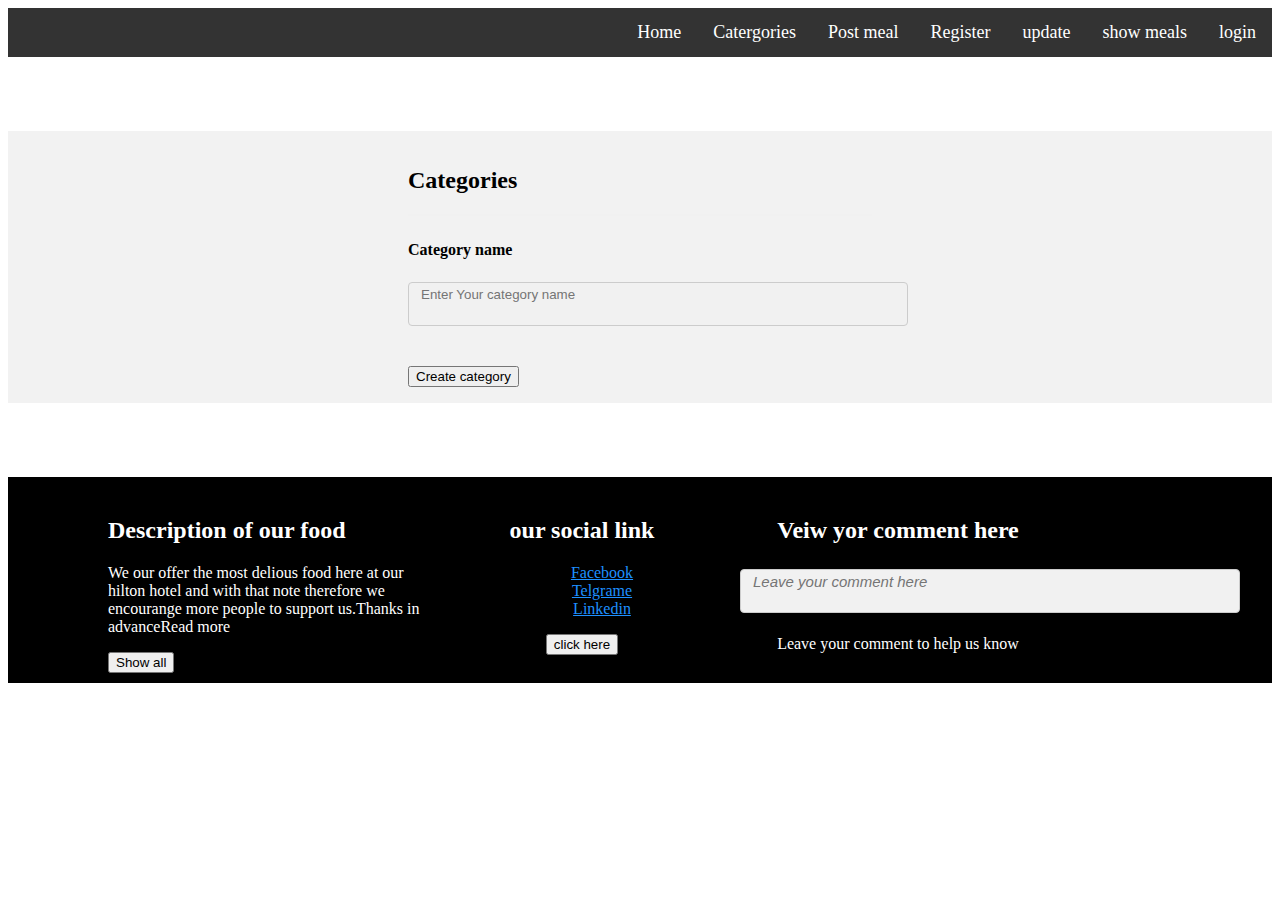
<file: category.html>
<!doctype html>
<html>
<head>
	<title>category page</title>
	<link rel="stylesheet" type="text/css" href="css/stylesheet.css">
</head>
<body>

 <!--navbar-->
   <div class="navbar">
   <div class="bad">
      <a href="login.html">login</a>
      <a href="show.html">show  meals</a>
      <a href="update.html">update</a>
     <a href="register.html">Register</a>
     <a href="post.html">Post meal</a>
      <a href="category.html">Catergories</a>
     <a class="active" href="index.html">Home</a>
     </div>  
    </div>
    <br>
    <br>
    <br>
   	<!--navbar-->

<div class="richard">

<form action="action_page.php">
  <div id ="container">
    <h2>Categories</h2>
    <hr>
  
   <label for="category name"><b>Category name</b></label><br><br>
    <input type="text" placeholder="Enter Your category name" name="Category" required><br><br>


     <button type="submit" class="postbtn">Create category</button>

    </div>
	
</form>
</div>
	
</div>

<!--footer goes here-->

 <br>
 <br>
 <br>
   <div id="footer">


   <div class="footer-description">
    <h2>Description of our food</h2>
    <p>We our offer the most delious food here at our hilton hotel and with that note therefore we encourange more people to support us.Thanks in advance<span><a href="#"></a style="color: white">Read more</span> </p><button type="btn btn-info">Show all</button>
      
   </div>

   <div class="footer-link">
   <center>
     <h2>our social link</h2>
     <ul>
       <li><a  href="#">Facebook</a></li>
      <li><a  href="#">Telgrame</a></li>
       <li><a  href="#">Linkedin</a></li>
     </ul>
     <button type="btn btn-success">click here</button>
   </center>
     
   </div> 

   <div class="footer-search">
     <center>
       <h2>Veiw yor comment here</h2>
       <input type="text" name="subs" placeholder="Leave your comment here" class="subs">
       <p class="subs-p"> Leave your comment to help us know</p>
     </center>
     
   </div>
     
   
     
   </div> 
<!--footer goes here--> 

</body>
</html>
</file>
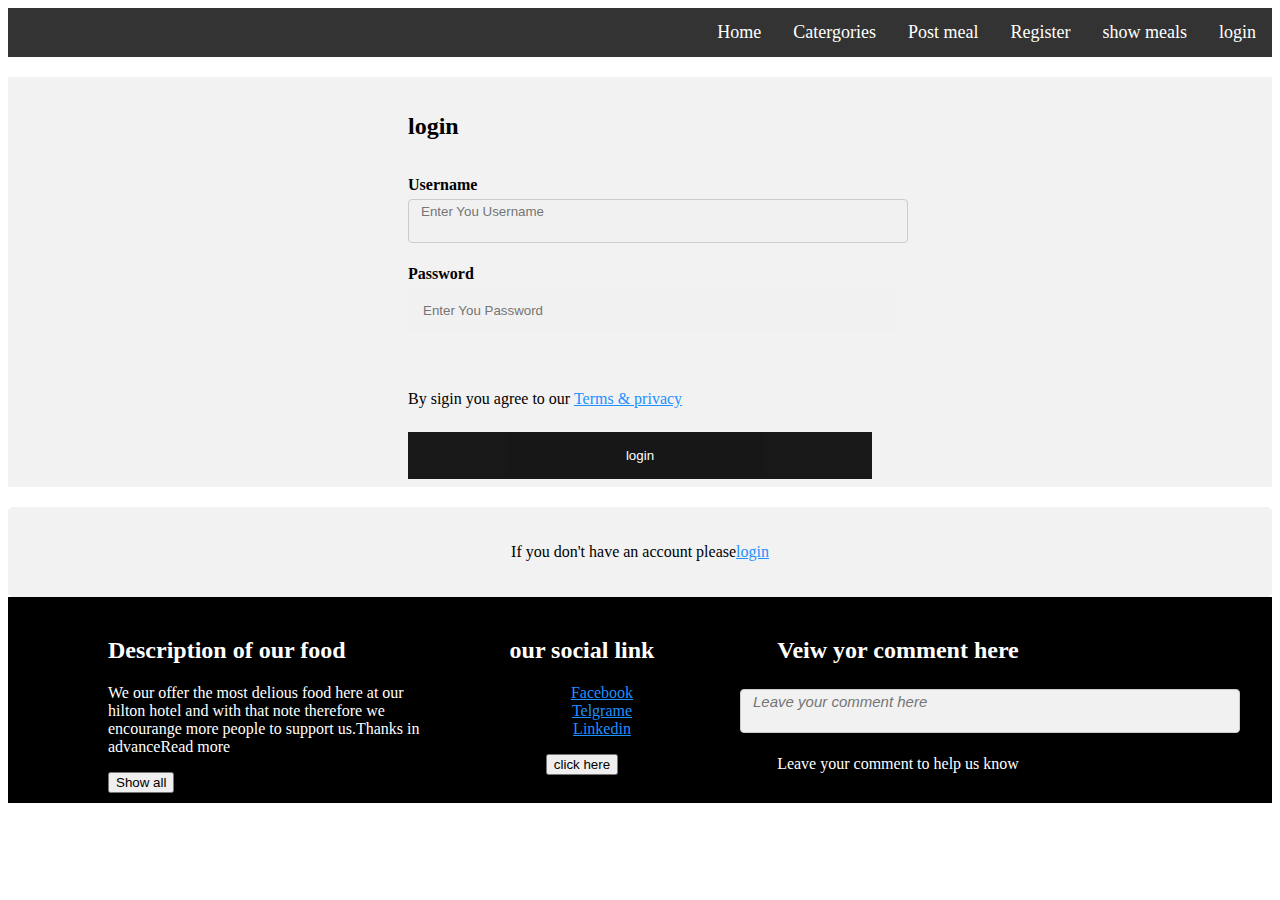
<file: login.html>
<!doctype html>

<head>
	<title>login page</title>
	<link rel="stylesheet" type="text/css" href="css/stylesheet.css">
</head>
<body>

 <!--navbar-->
   <div class="navbar">
   <div class="bad">
      <a href="login.html">login</a>
      <a href="show.html">show  meals</a>
     <a href="register.html">Register</a>
     <a href="post.html">Post meal</a>
      <a href="cotegory.html">Catergories</a>
     <a class="active" href="index.html">Home</a>
     </div>  
    </div>
   	<!--navbar-->
<!--==============log in page====================-->
<form action="action-page.php">
 <div id ="container">
    <h2>login</h2>
 </div>

<div class="top">
 <label for="uname"><b>Username</b></label>
 <input  type="text" placeholder="Enter You Username" name="photos" required>
	
  <label for="psw"><b>Password</b></label>
 <input type="password" placeholder="Enter You Password" name="psw" required>

  <hr>

    <p>By sigin you agree to our <a href="#">Terms & privacy</a></p>
    <button type="submit" class="registerbtn">login</button>
    
    
</div>
</form>
  <div class="container signin">
    <P>If you don't have an account please<a href="register.html">login</a></P>
   	
   </div>


<!--footer goes here-->

 
   <div id="footer">


   <div class="footer-description">
    <h2>Description of our food</h2>
    <p>We our offer the most delious food here at our hilton hotel and with that note therefore we encourange more people to support us.Thanks in advance<span><a href="#"></a style="color: white">Read more</span> </p><button type="btn btn-info">Show all</button>
      
   </div>

   <div class="footer-link">
   <center>
     <h2>our social link</h2>
     <ul>
       <li><a  href="#">Facebook</a></li>
      <li><a  href="#">Telgrame</a></li>
       <li><a  href="#">Linkedin</a></li>
     </ul>
     <button type="btn btn-success">click here</button>
   </center>
     
   </div> 

   <div class="footer-search">
     <center>
       <h2>Veiw yor comment here</h2>
       <input type="text" name="subs" placeholder="Leave your comment here" class="subs">
       <p class="subs-p"> Leave your comment to help us know</p>
     </center>
     
   </div>
     
   
     
   </div> 
<!--footer goes here--> 


  

 


     
   
<!--footer goes here--> 

</body>
</html>
</file>
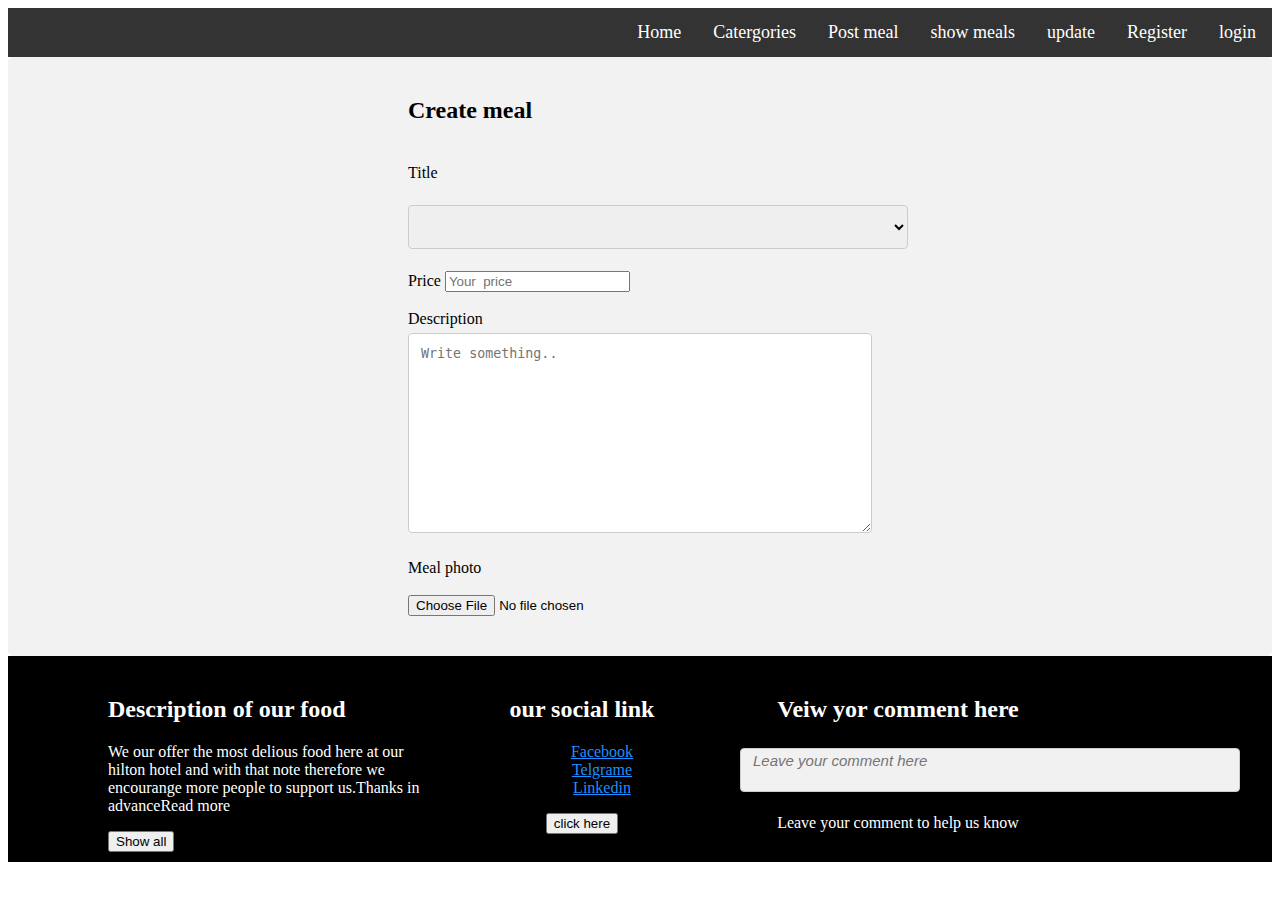
<file: post.html>
<!doctype html>
<html>
<head>
	<title>post page</title>
	<link rel="stylesheet" type="text/css" href="css/stylesheet.css">
</head>
<body>

 <!--navbar-->
   <div class="navbar">
   <div class="bad">
      <a href="login.html">login</a>
     <a href="register.html">Register</a>
     <a href="update.html">update</a>
     <a href="show.html">show  meals</a>
      <a href="post.html">Post meal</a>
      <a href="category.html">Catergories</a>
     <a class="active" href="index.html">Home</a>
     </div>  
    </div>
   	<!--navbar-->

  <div class="container">
  <h2> Create meal</h2>
   <form action="action_page.php" action="method">
    <label for="title">Title</label><br><br>
    <select>
    <option value="Beef and Rice">Beef and Rice</option>
     <option value="Meat and Banana"> Meat and Banana</option>
     <option value="Irish Potato">Irish Potato</option>
      <option value="Hot Tea">Hot Tea</option>
      <option value="Warm subs">Warm soup</option>
      <option value="Hot soup">Hot soup</option>
     <option value="Pork">Pork</option>
     <option value="Fruits">Fruits</option>
     <option value="Beans and Chapat">Beans and Chapat</option>
     <option value="Vegatables">Vegatables</option>
     <option value="Hot soup and millet">Hot soup and millet</option>
 </select>

   	<label for="price">Price</label>
    <input type="number" id="price" name="price" placeholder="Your  price"><br><br>


     <label for="description">Description</label>
    <textarea id="description" name="description" placeholder="Write something.." style="height:200px; width: 100%;"></textarea>

    <label for="text">Meal photo</label><br><br>
    <input type="file" value="post">
   </form>
  	
  </div>


<!--footer goes here-->

 
   <div id="footer">


   <div class="footer-description">
    <h2>Description of our food</h2>
    <p>We our offer the most delious food here at our hilton hotel and with that note therefore we encourange more people to support us.Thanks in advance<span><a href="#"></a style="color: white">Read more</span> </p><button type="btn btn-info">Show all</button>
      
   </div>

   <div class="footer-link">
   <center>
     <h2>our social link</h2>
     <ul>
       <li><a  href="#">Facebook</a></li>
      <li><a  href="#">Telgrame</a></li>
       <li><a  href="#">Linkedin</a></li>
     </ul>
     <button type="btn btn-success">click here</button>
   </center>
     
   </div> 

   <div class="footer-search">
     <center>
       <h2>Veiw yor comment here</h2>
       <input type="text" name="subs" placeholder="Leave your comment here" class="subs">
       <p class="subs-p"> Leave your comment to help us know</p>
     </center>
     
   </div>
     
   
     
   </div> 
<!--footer goes here--> 


</body>
</html>
</file>
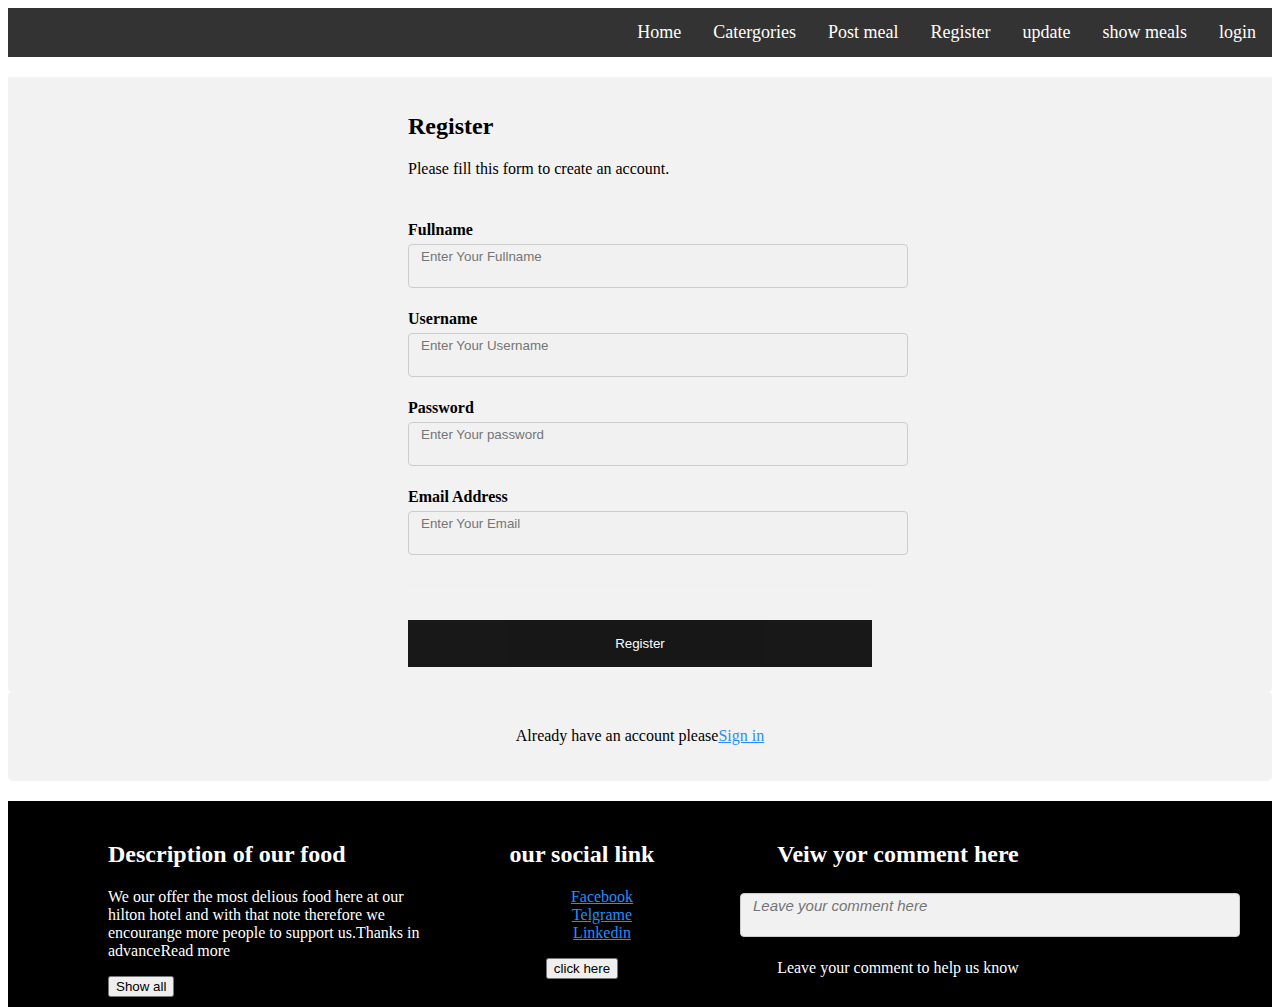
<file: register.html>
<!doctype html>
<html>
<head>
	<title>register form</title>
	<link rel="stylesheet" type="text/css" href=" css/stylesheet.css">
</head>
<body>

   <!--navbar-->
   <div class="navbar">
   <div class="bad">
      <a href="login.html">login</a>
      <a href="show.html">show  meals</a>
      <a href="update.html">update</a>
     <a href="register.html">Register</a>
     <a href="post.html">Post meal</a>
      <a href="category.html">Catergories</a>
     <a class="active" href="index.html">Home</a>
     </div>  
    </div>

      <!--======================register========================-->
  <form action="action_page.php">
   <div id ="container">
    <h2>Register</h2>
    <p>Please fill this form to create an account.</p>
    <hr>
     <label for="Fullname"><b>Fullname</b></label>
    <input type="text" placeholder="Enter Your Fullname" name="Email" required>

    <label for="Username"><b>Username</b></label>
    <input type="text" placeholder="Enter Your Username" name="Username" required>
   	
   <label for="pwd"><b>Password</b></label>
    <input type="text" placeholder="Enter Your password" name="pwd" required>

    <label for="Email"><b>Email Address</b></label>
    <input type="text" placeholder="Enter Your Email" name="Email" required>

    <hr>

     <button type="submit" class="registerbtn">Register</button>
   </div>

   <div class="container signin">
    <P>Already have an account please<a href="login.html">Sign in</a></P>
   	
   </div>
  	
  </form>

     <!--======================register========================-->


<!--footer goes here-->

 
   <div id="footer">


   <div class="footer-description">
    <h2>Description of our food</h2>
    <p>We our offer the most delious food here at our hilton hotel and with that note therefore we encourange more people to support us.Thanks in advance<span><a href="#"></a style="color: white">Read more</span> </p><button type="btn btn-info">Show all</button>
      
   </div>

   <div class="footer-link">
   <center>
     <h2>our social link</h2>
     <ul>
       <li><a  href="#">Facebook</a></li>
      <li><a  href="#">Telgrame</a></li>
       <li><a  href="#">Linkedin</a></li>
     </ul>
     <button type="btn btn-success">click here</button>
   </center>
     
   </div> 

   <div class="footer-search">
     <center>
       <h2>Veiw yor comment here</h2>
       <input type="text" name="subs" placeholder="Leave your comment here" class="subs">
       <p class="subs-p"> Leave your comment to help us know</p>
     </center>
     
   </div>
     
   
     
   </div> 
<!--footer goes here--> 
</body>
</html>
</file>
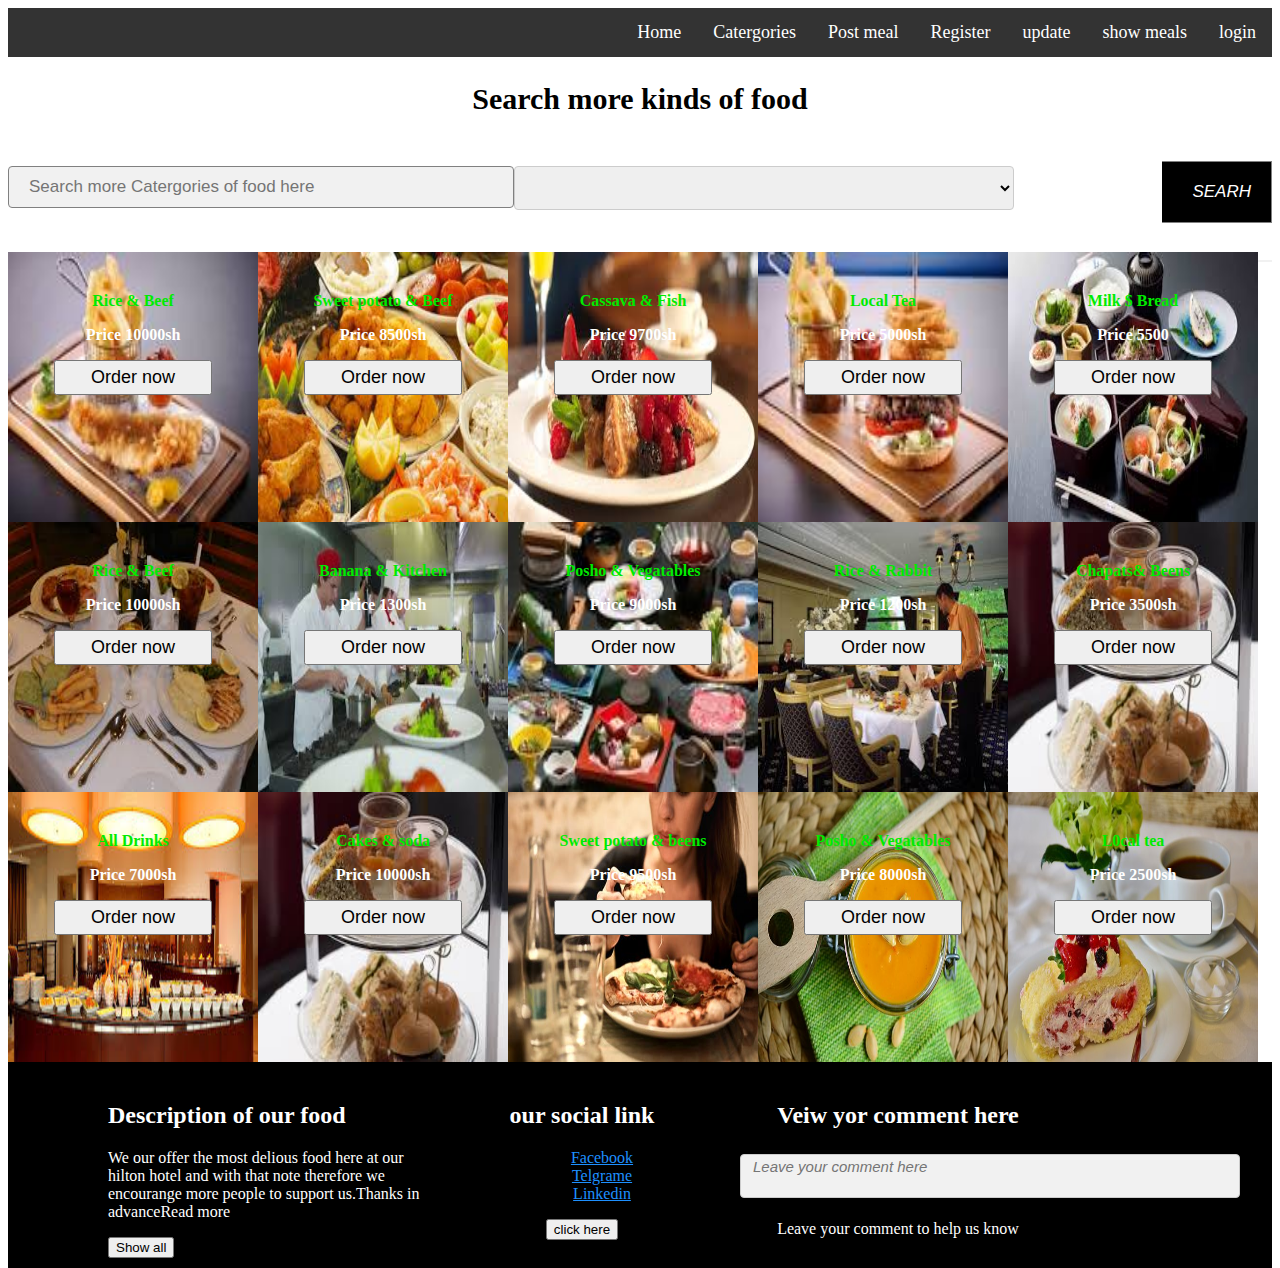
<file: show.html>
<!doctype html>
<html>
<head>
	<title> View page</title>
	<link rel="stylesheet" type="text/css" href="css/stylesheet.css">
</head>
<body>

 <!--navbar-->
   <div class="navbar">
   <div class="bad">
      <a href="login.html">login</a>
      <a href="show.html">show  meals</a>
      <a href="update.html">update</a>
     <a href="register.html">Register</a>
      <a href="post.html">Post meal</a>
      <a href="category.html">Catergories</a>
     <a class="active" href="index.html">Home</a>
     </div>  
    </div>
   	<!--navbar-->

<!--============view page=============-->
 <!-- offer section-->

<div id="heading">
  <h2>Search more kinds of food</h2>
  
</div>




 <!-- offer section-->

<form class="example" action="action_page.php">
 <input type="text" placeholder="Search more Catergories of food here" name="search">
 <button type="submit"><i class="fa fa-search">SEARH</i></button>
 
 <select>
   <option value="beef and Rice">Beef and Rice</option>
     <option value="meat and Banana"> Meat and Banana</option>
     <option value="irish Potato">Irish Potato</option>
      <option value="hot Tea">Hot Tea</option>
      <option value="warm subs">Warm soup</option>
      <option value="hot soup">Hot soup</option>
     <option value="pork">Pork</option>
     <option value="pruits">Fruits</option>
     <option value="beans and Chapat">Beans and Chapat</option>
     <option value="vegatables">Vegatables</option>
     <option value="hot soup and millet">Hot soup and millet</option>
 </select>
  </form>

<!--meal cards-->
 

<!--first meal-->
 <div class="food">
   <img src=" img/2.jpeg" >
   <div class="food-m">
   <div class="food-mt">
     <p>Rice & Beef</p>
     <P style="color: #fff;font-weight: bold;"> Price 10000sh</P>
     <input type="button" value="Order now">
     
   </div>
     
   </div>
 </div>


<!--2 meal-->
  <div class="food">
   <img src=" img/11.jpeg" >
   <div class="food-m">
   <div class="food-mt">
     <p>Sweet potato & Beef</p>
     <P style="color: #fff;font-weight: bold;"> Price 8500sh</P>
     <input type="button" value="Order now">
     
   </div>
     
   </div>
 </div>

<!--3rd meal-->

  <div class="food">
   <img src=" img/12.jpeg" >
   <div class="food-m">
   <div class="food-mt">
     <p>Cassava & Fish</p>
     <P style="color: #fff;font-weight: bold;"> Price 9700sh</P>
     <input type="button" value="Order now">
     
   </div>
     
   </div>
 </div>

 <!--4 meal-->


  <div class="food">
   <img src=" img/1.jpeg" >
   <div class="food-m">
   <div class="food-mt">
     <p>Local Tea</p>
     <P style="color: #fff;font-weight: bold;"> Price 5000sh</P>
     <input type="button" value="Order now">
     
   </div>
     
   </div>
 </div>

<!--5 meal-->

  <div class="food">
   <img src=" img/14.jpeg" >
   <div class="food-m">
   <div class="food-mt">
     <p>Milk $ Bread</p>
     <P style="color: #fff;font-weight: bold;"> Price 5500</P>
     <input type="button" value="Order now">
     
   </div>
     
   </div>
 </div>

 <!--6 meal-->

  <div class="food">
   <img src=" img/16.jpeg" >
   <div class="food-m">
   <div class="food-mt">
     <p>Rice & Beef</p>
     <P style="color: #fff;font-weight: bold;"> Price 10000sh</P>
     <input type="button" value="Order now">
     
   </div>
     
   </div>
 </div>

 <!--7 meal-->

  <div class="food">
   <img src=" img/20.jpeg" >
   <div class="food-m">
   <div class="food-mt">
     <p> Banana & Kitchen</p>
     <P style="color: #fff;font-weight: bold;"> Price  1300sh</P>
     <input type="button" value="Order now">
     
   </div>
     
   </div>
 </div>

<!--8th meal-->
  <div class="food">
   <img src=" img/4.jpeg" >
   <div class="food-m">
   <div class="food-mt">
     <p>Posho & Vegatables</p>
     <P style="color: #fff;font-weight: bold;"> Price 9000sh</P>
     <input type="button" value="Order now">
     
   </div>
     
   </div>
 </div>

<!--9th meal-->

  <div class="food">
   <img src=" img/o.jpeg" >
   <div class="food-m">
   <div class="food-mt">
     <p>Rice & Rabbit</p>
     <P style="color: #fff;font-weight: bold;"> Price 1200sh</P>
     <input type="button" value="Order now">
     
   </div>
     
   </div>
 </div>

 <!--10th meal-->
  <div class="food">
   <img src=" img/19.jpeg" >
   <div class="food-m">
   <div class="food-mt">
     <p>Chapats& Beens</p>
     <P style="color: #fff;font-weight: bold;"> Price 3500sh</P>
     <input type="button" value="Order now">
     
   </div>
     
   </div>
 </div>


<!--11 meal-->
  <div class="food">
   <img src=" img/17.jpeg" >
   <div class="food-m">
   <div class="food-mt">
     <p>All Drinks</p>
     <P style="color: #fff;font-weight: bold;"> Price 7000sh</P>
     <input type="button" value="Order now">
     
   </div>
     
   </div>
 </div>


<!--12th meal-->
  <div class="food">
   <img src=" img/19.jpeg" >
   <div class="food-m">
   <div class="food-mt">
     <p>Cakes & soda</p>
     <P style="color: #fff;font-weight: bold;"> Price 10000sh</P>
     <input type="button" value="Order now">
     
   </div>
     
   </div>
 </div>

<!--13th meal-->
  <div class="food">
   <img src=" img/m18.jpeg" >
   <div class="food-m">
   <div class="food-mt">
     <p>Sweet potato & beens</p>
     <P style="color: #fff;font-weight: bold;"> Price 9500sh</P>
     <input type="button" value="Order now">
     
   </div>
     
   </div>
 </div>


<!--14th meal-->
  <div class="food">
   <img src=" img/m2.jpeg" >
   <div class="food-m">
   <div class="food-mt">
     <p>Posho & Vegatables</p>
     <P style="color: #fff;font-weight: bold;"> Price 8000sh</P>
     <input type="button" value="Order now">
     
   </div>
     
   </div>
 </div>


<!--15th meal-->
  <div class="food">
   <img src=" img/m4.jpg" >
   <div class="food-m">
   <div class="food-mt">
     <p>L0cal tea</p>
     <P style="color: #fff;font-weight: bold;"> Price 2500sh</P>
     <input type="button" value="Order now">
     
   </div>
     
   </div>
 </div>
 <hr>
         
<!--meal cards-->


<!--footer goes here-->

 
   <div id="footer">


   <div class="footer-description">
    <h2>Description of our food</h2>
    <p>We our offer the most delious food here at our hilton hotel and with that note therefore we encourange more people to support us.Thanks in advance<span><a href="#"></a style="color: white">Read more</span> </p><button type="btn btn-info">Show all</button>
      
   </div>

   <div class="footer-link">
   <center>
     <h2>our social link</h2>
     <ul>
       <li><a  href="#">Facebook</a></li>
      <li><a  href="#">Telgrame</a></li>
       <li><a  href="#">Linkedin</a></li>
     </ul>
     <button type="btn btn-success">click here</button>
   </center>
     
   </div> 

   <div class="footer-search">
     <center>
       <h2>Veiw yor comment here</h2>
       <input type="text" name="subs" placeholder="Leave your comment here" class="subs">
       <p class="subs-p"> Leave your comment to help us know</p>
     </center>
     
   </div>
     
   
     
   </div> 
<!--footer goes here-->  
</body>
</html>
</file>
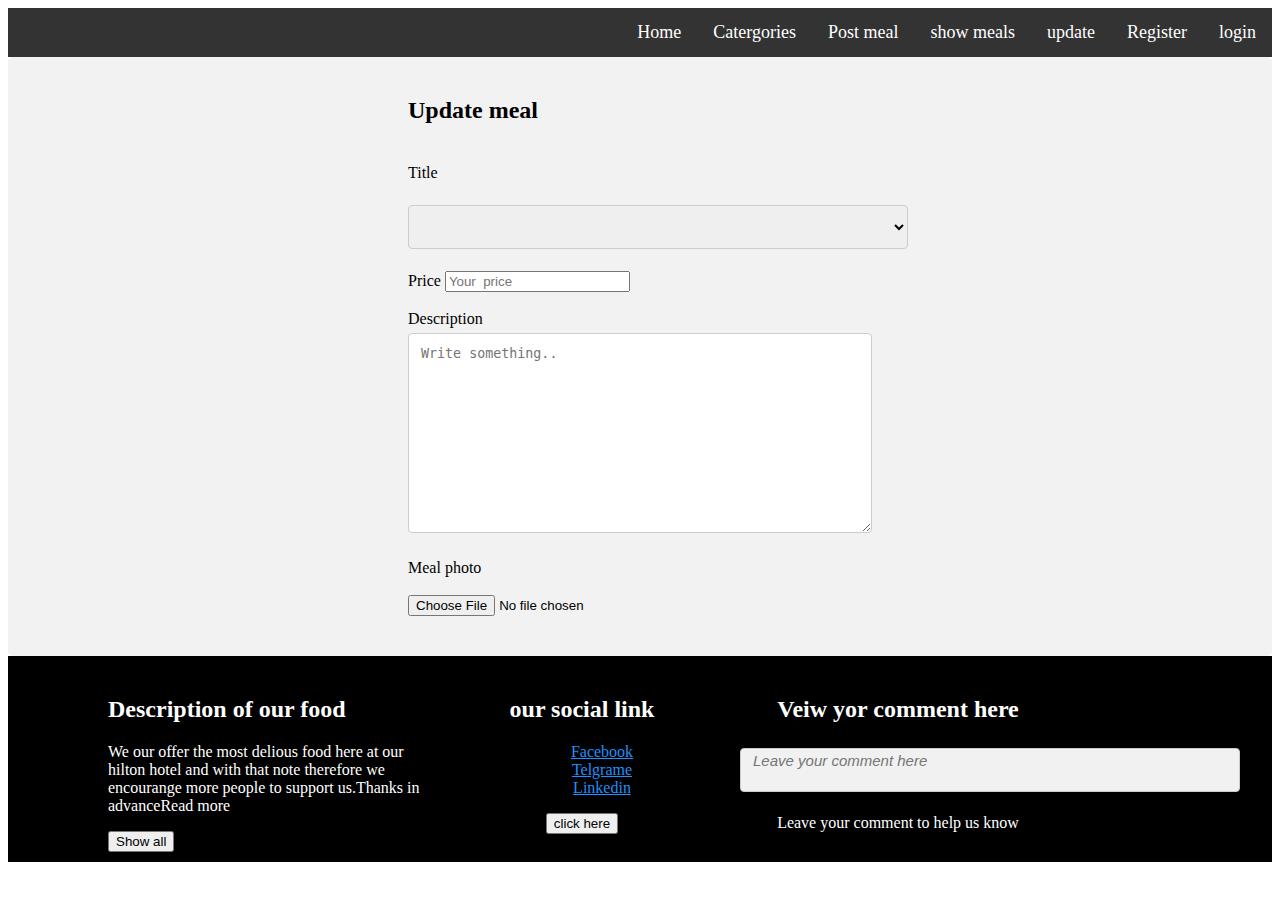
<file: update.html>
<!doctype html>
<html>
<head>
	<title>post page</title>
	<link rel="stylesheet" type="text/css" href="css/stylesheet.css">
</head>
<body>

 <!--navbar-->
   <div class="navbar">
   <div class="bad">
      <a href="login.html">login</a>
     <a href="register.html">Register</a>
     <a href="update.html">update</a>
     <a href="show.html">show  meals</a>
      <a href="post.html">Post meal</a>
      <a href="category.html">Catergories</a>
     <a class="active" href="index.html">Home</a>
     </div>  
    </div>
   	<!--navbar-->


  <div class="container">
  <h2>Update meal</h2>
   <form action="action_page.php">
    <label for="title">Title</label><br><br>
    <select>
    <option value="Beef and Rice">Beef and Rice</option>
     <option value="Meat and Banana"> Meat and Banana</option>
     <option value="Irish Potato">Irish Potato</option>
      <option value="Hot Tea">Hot Tea</option>
      <option value="Warm subs">Warm soup</option>
      <option value="Hot soup">Hot soup</option>
     <option value="Pork">Pork</option>
     <option value="Fruits">Fruits</option>
     <option value="Beans and Chapat">Beans and Chapat</option>
     <option value="Vegatables">Vegatables</option>
     <option value="Hot soup and millet">Hot soup and millet</option>
 </select>

   	<label for="price">Price</label>
    <input type="number" id="price" name="price" placeholder="Your  price"><br><br>


     <label for="description">Description</label>
    <textarea id="description" name="description" placeholder="Write something.." style="height:200px; width: 100%;"></textarea>

    <label for="text">Meal photo</label><br><br>
    <input type="file" value="post">
   </form>
  	
  </div>


<!--footer goes here-->

 
   <div id="footer">


   <div class="footer-description">
    <h2>Description of our food</h2>
    <p>We our offer the most delious food here at our hilton hotel and with that note therefore we encourange more people to support us.Thanks in advance<span><a href="#"></a style="color: white">Read more</span> </p><button type="btn btn-info">Show all</button>
      
   </div>

   <div class="footer-link">
   <center>
     <h2>our social link</h2>
     <ul>
       <li><a  href="#">Facebook</a></li>
      <li><a  href="#">Telgrame</a></li>
       <li><a  href="#">Linkedin</a></li>
     </ul>
     <button type="btn btn-success">click here</button>
   </center>
     
   </div> 

   <div class="footer-search">
     <center>
       <h2>Veiw yor comment here</h2>
       <input type="text" name="subs" placeholder="Leave your comment here" class="subs">
       <p class="subs-p"> Leave your comment to help us know</p>
     </center>
     
   </div>
     
   
     
   </div> 
<!--footer goes here--> 


</body>
</html>
</file>
<file: css/stylesheet.css>
.navbar{
	  background-color: #333;
	  overflow: hidden;
	  /*font-family: Arial;*/
}

.navbar a{
	     float: right;
	     color: white;
	     text-align: center;
	     padding: 14px 16px;
	     text-decoration: none;
	     font-size: 18px;
}


.ric img{
	width: 100%;
	height: 550px;px;
     }

#search{ 
	  text-align: center;
	  cursor: pointer;
       }


    {
	box-sizing: border-box;
      }

form{ padding-top: 20px;
	padding-bottom: 20px;
     }

form.example input[type=text]{
	   padding: 20px;
	   font-size: 17px;
	   border: 1px solid grey;
	   float: left;
	   width: 40%;
	   background-color: #f1f1f1;


}


 .select{
	padding-left: 700px;



}

.select select{
	width: 500px;
	height: 60px;
}


#more{
	padding-top: 50px;
}


form.example button:hover {
  background: #0b7dda;
}

form.example::after {
  content: "";
  clear: both;
  display: table;
         }

form.example button {
  
  padding: 20px;
  padding-left: 30px;
  	
float: right;

  background: black;
  color: white;
  font-size: 17px;
  border: 1px solid grey;
  border-left: none; 
  cursor: pointer;
}

.sear button{
	padding-top: 50px;
        }
#heading{ text-align: center;
	      font-size: 20px;
	      font-weight: verdana;


	     



}

.card1:hover{
	    box-shadow: 0 4px 8px 0 rgba(0, 0, 0, 0.2);
}

.container{
	padding: 2px 18px;
}

.food{
	 width: 250px;
	 height: 270px;
	 float: left;
	 overflow: hidden;
	 position: relative;
	 margin: 5 20 30 0;
}

.food img{
	width: 250px;
	height: 270px;
	transition: all 4s ease;
}

.food:hover img{
	      transform: scale(1.3,1.3);
}

.food-m{
	background: rgb(0,0,0,0.6);
	width: 100%;
	height:100%;
	top: 0;
	left: 0;
	bottom: 0;
	right: 0;
	transition: all 5s ease;
}
     
.food: hover.food-m{
	              opacity: 1s;
	              transition: all 5s ease;

}

.food-mt{
	   text-align: center;
	   margin-top: -250px;
	   transition: all 4s ease;
}

.food-mt p{
	       color: #00eb00;
	       font-family: verdana;
	      font-weight: bold;
}

.food:hover.food-mt {margin-top: -150px;
	               transition: all 4s ease;
	               transition: scale(1.3,1.3);

}

.food-mt input{ width: 158px;
	            height: 35px;
	            font-size: 18px;

}

#footer{
	   width: 100%;
	   height: auto;
	   background-color: black;
	   float: left;
	   padding-bottom: 10px;
	   padding-top: 20px;
	   color: white;
}



.footer-description{
	  width: 25%;
	  float: left;
	  padding-left: 100px;
	 
	 

}

.footer-link{ width: 25%;
	         float: left;
	        
  
}


	    
       

.footer-link ul li{ list-style: none;
                    color: white;
}

   .Footer-sub-2 ul li a{  color: white;
   	                       text-decoration: none;

                          }

.footer-link:hover ul li a{color: white;
	                        text-decoration: underline;

}

.footer-search{
	         width: 25%;
	         float:left;
	         padding-right:  50px;
              
}


.subs{  
        height: 50px;
        width: 300px;
        height: 45px;
        border-radius: 10px;
        float: left;
        padding-left: 10px;  
        background: #fff;

           }

.subs{
	 color: black;
	 font-size: 15px;
	 font-style: italic;
}
 
 /*================starting register styling================*/

 {
 	box-sizing: border-box;
 }
#container{
	  padding: 16px;
	  padding-right: 400px;
	  padding-left: 400px;
}


input[type=text], input[type=password]{
	     width: 100%;
	     padding: 15px;
	     margin: 5px 0 22px 0;
	     display: inline-block;
	     border: none;
	     background-color: #f1f1f1;
}

input[type=text]:focus , input [type=password]:focus{
	        background-color: #f2f2f2;
	        outline: none;
}

hr{
	border: 1px solid #f1f1f1;
	margin-bottom: 25px;
}

.registerbtn{
	   background-color: black;
	   color: white;
	   padding: 16px  20px;
	   margin: 8px 0;
	   border: none;
	   cursor: pointer;
	   width: 100%;
	   opacity: 0.9;

}


.registerbtn:hover{
	          opacity: 1;
}

a{
	color: dodgerblue;
     }

.signin{
	 background-color: #f1f1f1;
	 text-align: center;
}
 /*================end register styling================*/

  /*================starting login styling================*/
      


input[type=text], select, textarea {
	
	padding: 12px;
	border: 1px solid #ccc;
	border-radius: 4px;
	box-sizing: border-box;
	
	resize: vertical;
   margin: 5px 0 22px 0;
   padding-bottom: 30px;
   width: 500px;
   height: 20Px;

}

input[type=submit]{
	background-color: #4CAF50;
	color: white;
	padding: 12px 20px;
	border: none;
	border-radius: 4px;
	cursor: pointer;
	width: 480px;
}

input[type=submit]:hover {
	background-color: #4CAF50;
	margin: 5px 0 22px 0;

}

.container{
	border-radius: 5PX;
	background-color: #f2f2f2;
	padding: 20px;
	padding-right: 400px;
	padding-left: 400px;
}
.top{padding-right: 400px;
	padding-left: 400px;
      background-color:#f2f2f2 ;
       }
  

#container{
	 padding-right:400px;
	 padding-left: 400px;
	 background-color:#f2f2f2 ;
}

.html{
	padding-bottom: 20px;
	padding-top: 20px;
}
    
   /*================end login styling================*/
</file>
